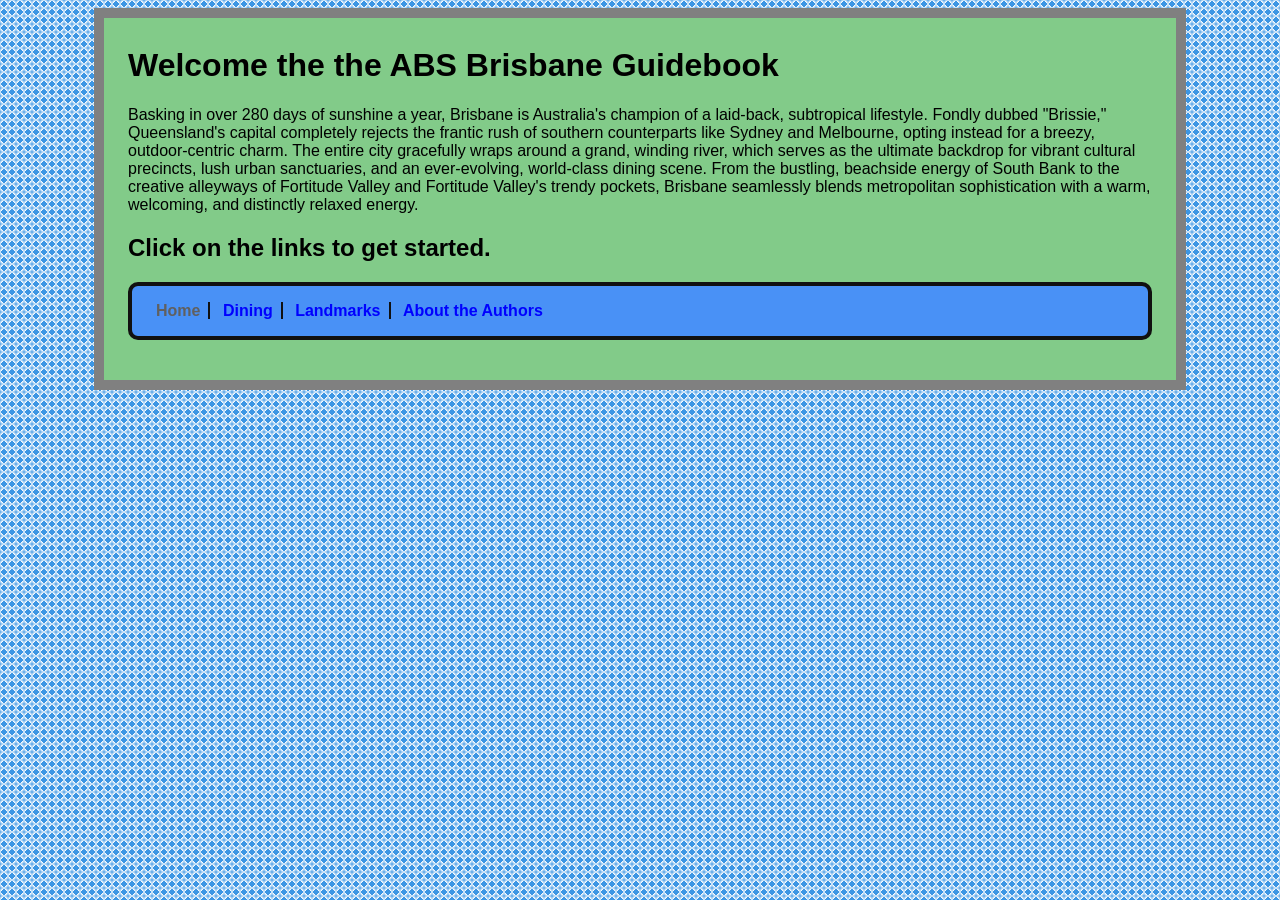
<file: index.html>
<!DOCTYPE html>
<html>
    <head>
        <title>ABS Brisbane Guidebook</title>
        <link type="text/css" rel="stylesheet" href="BNEStylesheet.css"/>
    </head>
    <body>
        <h1>Welcome the the ABS Brisbane Guidebook</h1>
        <p>Basking in over 280 days of sunshine a year, Brisbane is Australia&#39;s champion of a laid-back, subtropical lifestyle. Fondly dubbed "Brissie," Queensland&#39;s capital completely rejects the frantic rush of southern counterparts like Sydney and Melbourne, opting instead for a breezy, outdoor-centric charm. The entire city gracefully wraps around a grand, winding river, which serves as the ultimate backdrop for vibrant cultural precincts, lush urban sanctuaries, and an ever-evolving, world-class dining scene. From the bustling, beachside energy of South Bank to the creative alleyways of Fortitude Valley and Fortitude Valley's trendy pockets, Brisbane seamlessly blends metropolitan sophistication with a warm, welcoming, and distinctly relaxed energy.</p>
        <h2>Click on the links to get started.</h2>
        <nav>
            <ul>
                <li class="selected">Home</li>
                <li><a href="Dining.htm">Dining</a></li>
                <li><a href="Landmark-Sightseeing.htm">Landmarks</a></li>
                <li><a href="Creator.htm">About the Authors</a></li>
            </ul>
        </nav>
    </body>
</html>
</file>
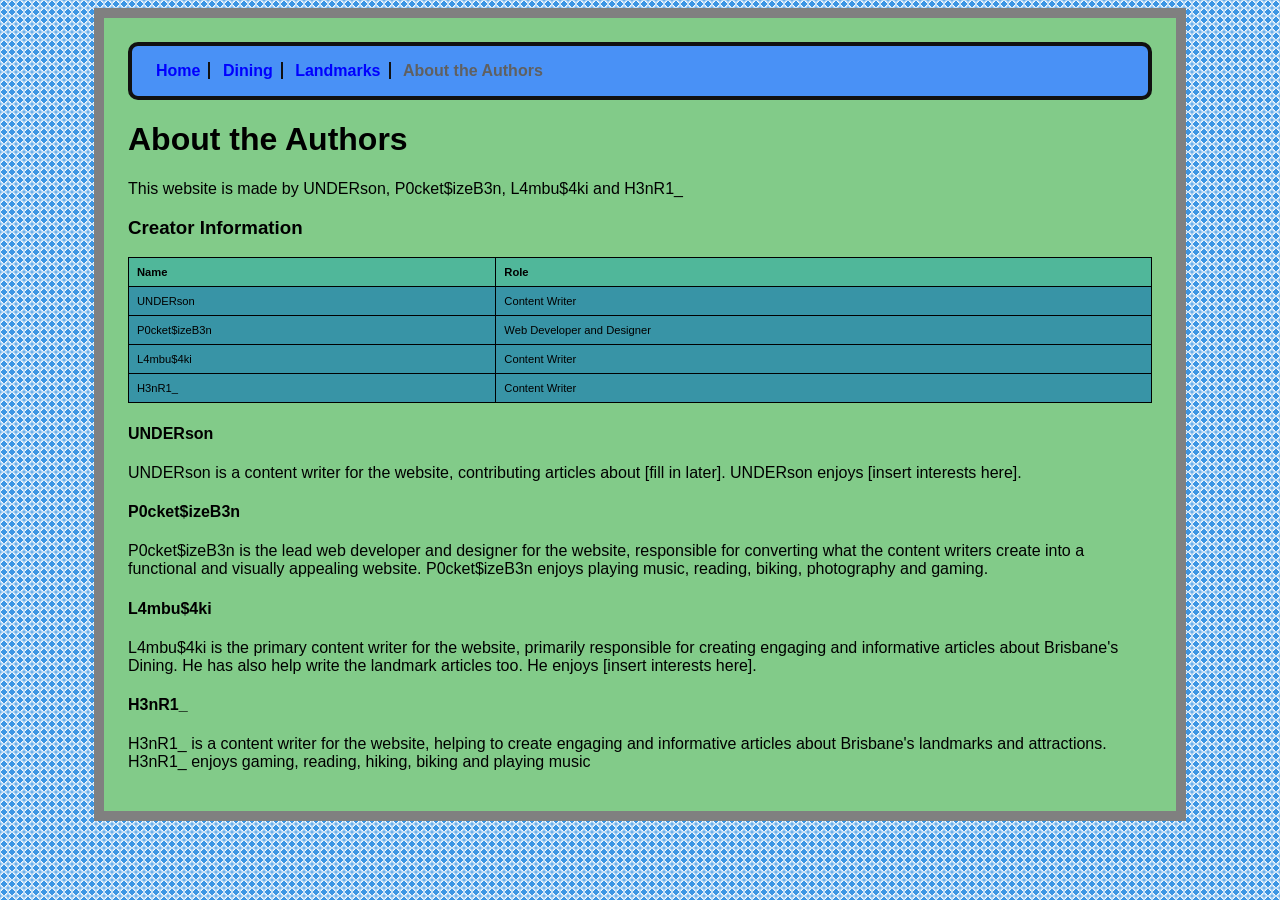
<file: Creator.htm>
<!DOCTYPE html>
<html>
    <head>
        <title>About the Creators</title>
        <link type="text/css" rel="stylesheet" href="BNEStylesheet.css"/>
    </head>
    <body>
        <nav>
            <ul>
                <li><a href="index.html">Home</a></li>
                <li><a href="Dining.htm">Dining</a></li>
                <li><a href="Landmark-Sightseeing.htm">Landmarks</a></li>
                <li class="selected">About the Authors</li>
            </ul>
        </nav>
        <h1>About the Authors</h1>
        <p>This website is made by UNDERson, P0cket$izeB3n, L4mbu$4ki and H3nR1_</p>
        <h3>Creator Information</h3>
        <table>
            <tr>
                <th>Name</th>
                <th>Role</th>
            </tr>
            <tr>
                <td>UNDERson</td>
                <td>Content Writer</td>
            </tr>
            <tr>
                <td>P0cket$izeB3n</td>
                <td>Web Developer and Designer</td>
            </tr>
            <tr>
                <td>L4mbu$4ki</td>
                <td>Content Writer</td>
            </tr>
            <tr>
                <td>H3nR1_</td>
                <td>Content Writer</td>
            </tr>
        </table>
        <h4>UNDERson</h4>
        <p>UNDERson is a content writer for the website, contributing articles about [fill in later]. UNDERson enjoys [insert interests here].</p>
        <h4>P0cket$izeB3n</h4>
        <p>P0cket$izeB3n is the lead web developer and designer for the website, responsible for converting what the content writers create into a functional and visually appealing website. P0cket$izeB3n enjoys playing music, reading, biking, photography and gaming.</p>
        <h4>L4mbu$4ki</h4>
        <p>L4mbu$4ki is the primary content writer for the website, primarily responsible for creating engaging and informative articles about Brisbane's Dining. He has also help write the landmark articles too. He enjoys [insert interests here].</p>
        <h4>H3nR1_</h4>
        <p>H3nR1_ is a content writer for the website, helping to create engaging and informative articles about Brisbane's landmarks and attractions. H3nR1_ enjoys gaming, reading, hiking, biking and playing music</p>
    </body>  
</html>
</file>
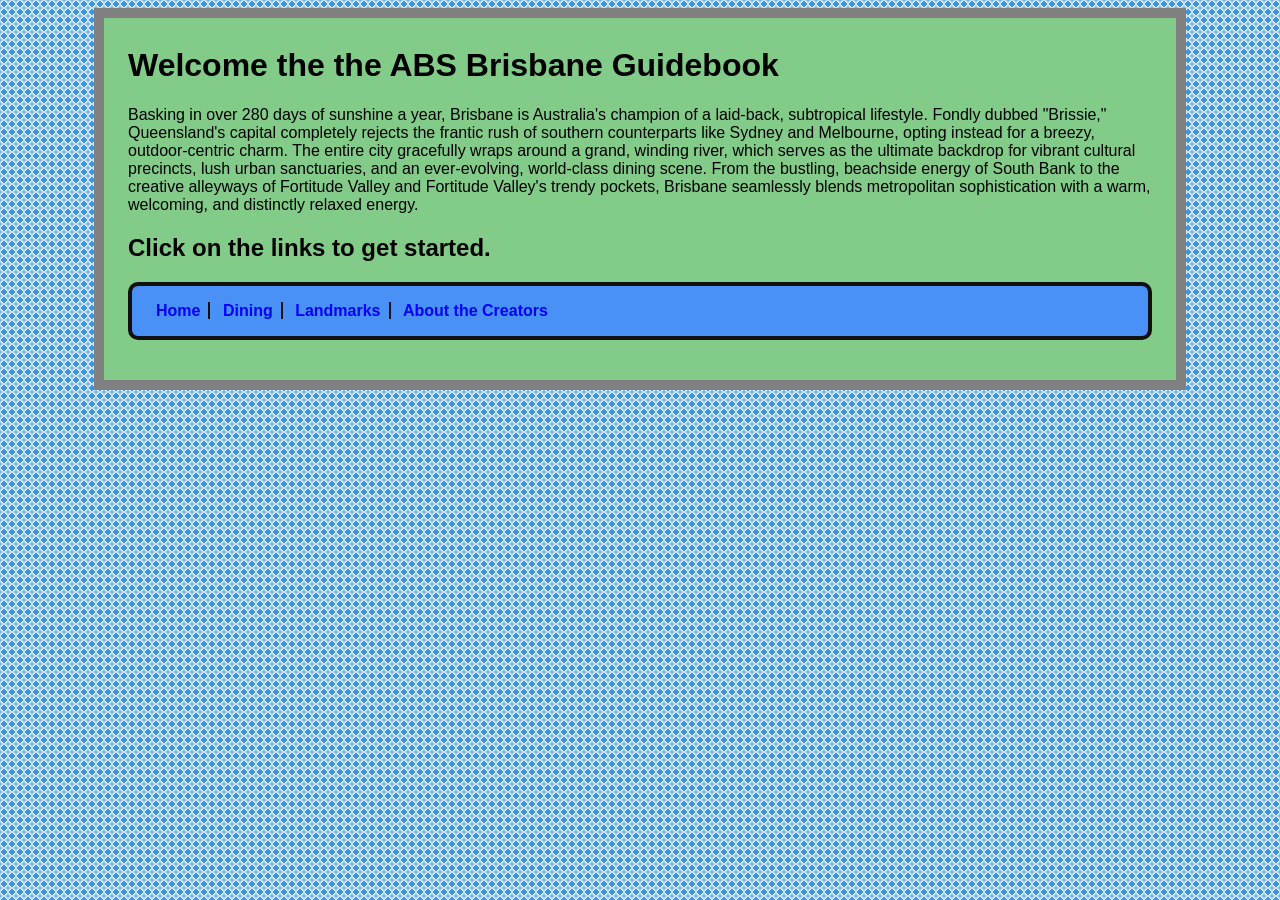
<file: indexBNE.html>
<!DOCTYPE html>
<html>
    <head>
        <title>ABS Brisbane Guidebook</title>
        <link type="text/css" rel="stylesheet" href="BNEStylesheet.css"/>
    </head>
    <body>
        <h1>Welcome the the ABS Brisbane Guidebook</h1>
        <p>Basking in over 280 days of sunshine a year, Brisbane is Australia&#39;s champion of a laid-back, subtropical lifestyle. Fondly dubbed "Brissie," Queensland&#39;s capital completely rejects the frantic rush of southern counterparts like Sydney and Melbourne, opting instead for a breezy, outdoor-centric charm. The entire city gracefully wraps around a grand, winding river, which serves as the ultimate backdrop for vibrant cultural precincts, lush urban sanctuaries, and an ever-evolving, world-class dining scene. From the bustling, beachside energy of South Bank to the creative alleyways of Fortitude Valley and Fortitude Valley's trendy pockets, Brisbane seamlessly blends metropolitan sophistication with a warm, welcoming, and distinctly relaxed energy.</p>
        <h2>Click on the links to get started.</h2>
        <nav>
            <ul>
                <li><a href="indexBNE.html">Home</a></li>
                <li><a href="Dining.htm">Dining</a></li>
                <li><a href="Landmark-Sightseeing.htm">Landmarks</a></li>
                <li><a href="Creator.htm">About the Creators</a></li>
            </ul>
        </nav>
    </body>
</html>
</file>
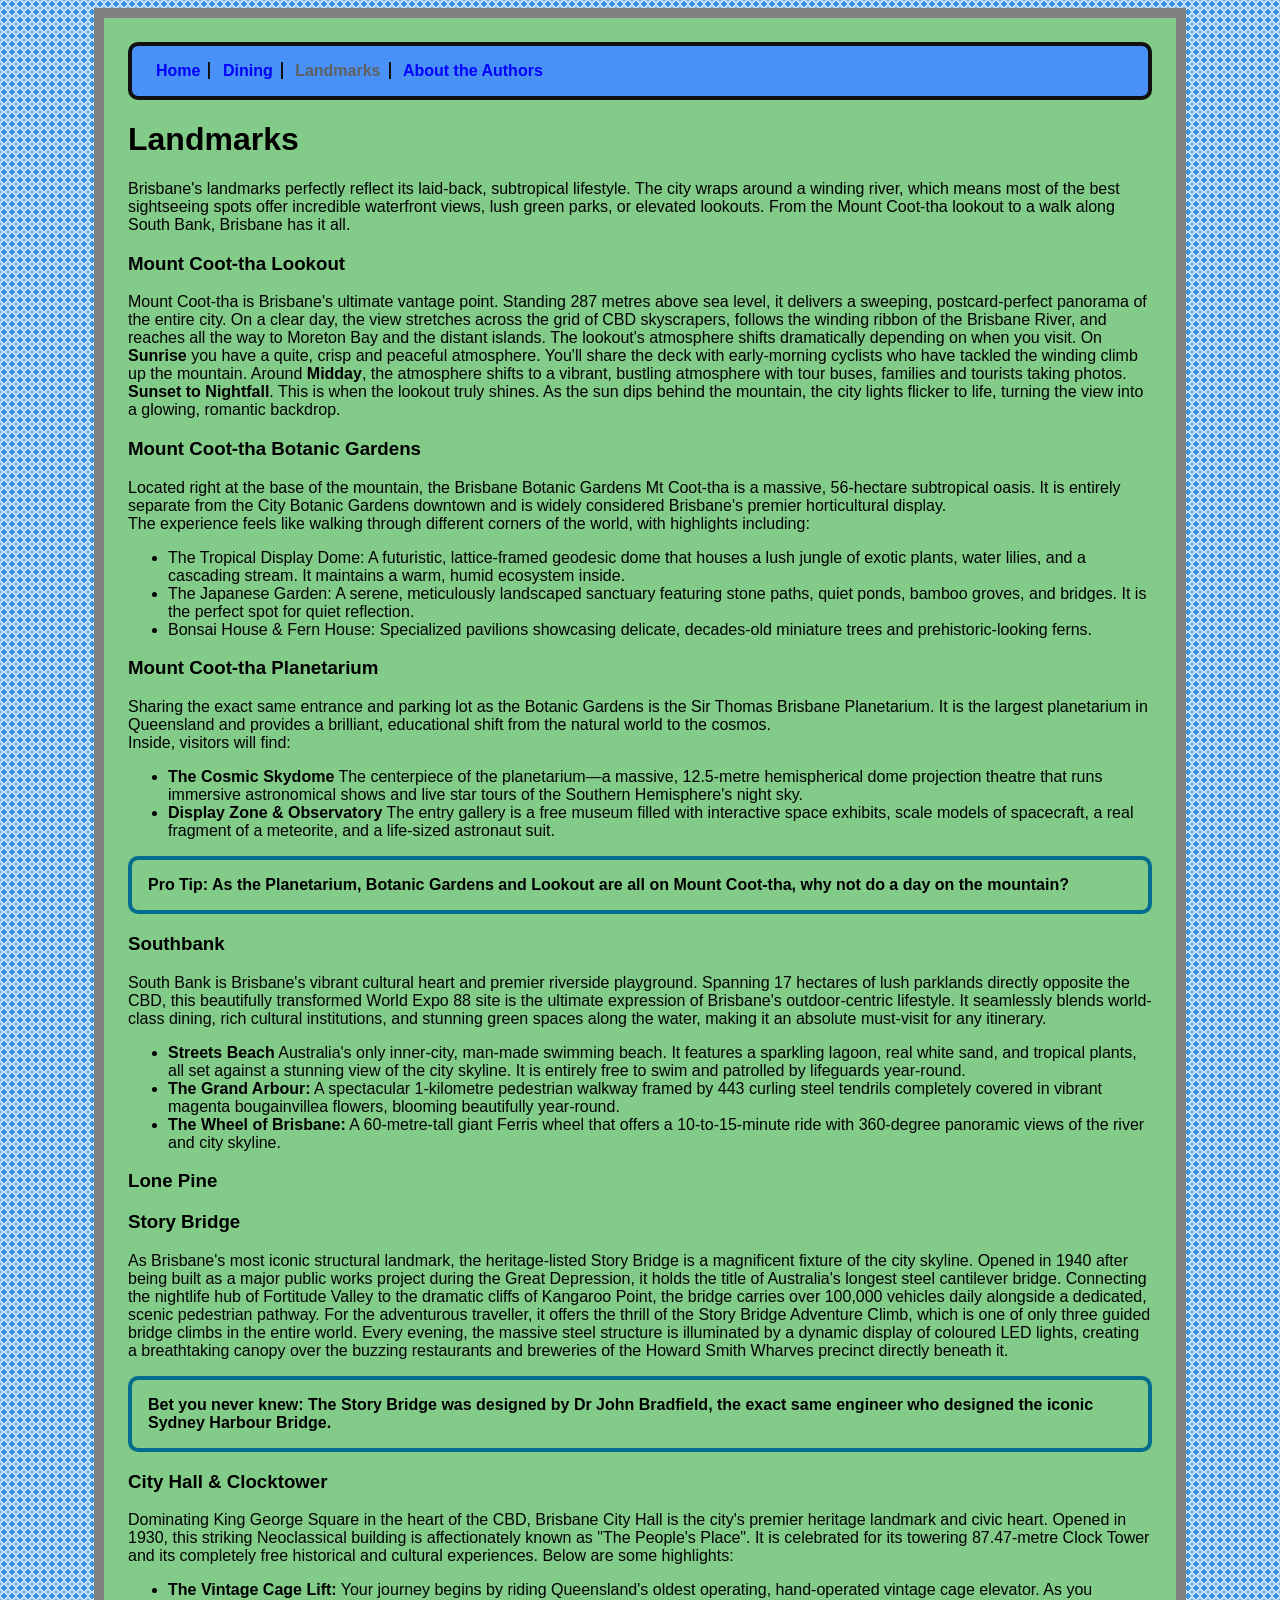
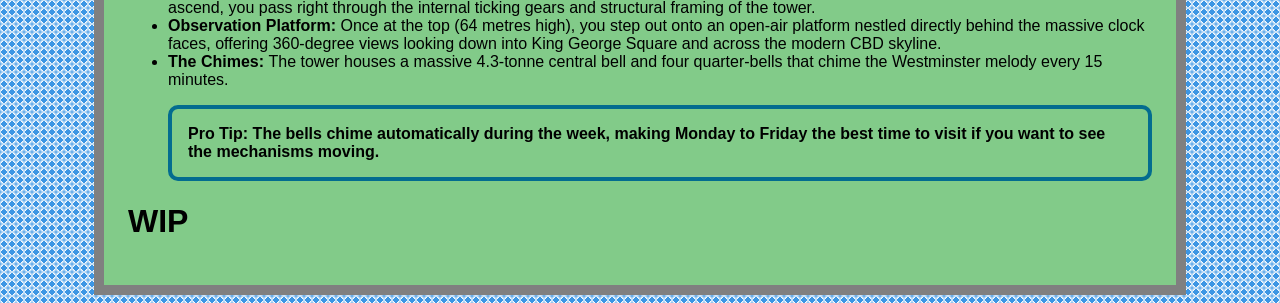
<file: Landmark-Sightseeing.htm>
<!DOCTYPE html>
<html>
    <head>
        <title>Landmarks</title>
        <link type="text/css" rel="stylesheet" href="BNEStylesheet.css"/>
    </head>
    <body>
        <nav>
            <ul>
                <li><a href="index.html">Home</a></li>
                <li><a href="Dining.htm">Dining</a></li>
                <li class="selected">Landmarks</li>
                <li><a href="Creator.htm">About the Authors</a></li>
            </ul>
        </nav>
        <h1>Landmarks</h1>
        <p1>Brisbane&#39;s landmarks perfectly reflect its laid-back, subtropical lifestyle. The city wraps around a winding river, which means most of the best sightseeing spots offer incredible waterfront views, lush green parks, or elevated lookouts. From the Mount Coot-tha lookout to a walk along South Bank, Brisbane has it all.</p1>
        <h3>Mount Coot-tha Lookout</h3>
        <p>Mount Coot-tha is Brisbane&#39;s ultimate vantage point. Standing 287 metres above sea level, it delivers a sweeping, postcard-perfect panorama of the entire city. On a clear day, the view stretches across the grid of CBD skyscrapers, follows the winding ribbon of the Brisbane River, and reaches all the way to Moreton Bay and the distant islands. 
        The lookout&#39;s atmosphere shifts dramatically depending on when you visit. On <strong>Sunrise</strong> you have a quite, crisp and peaceful atmosphere. You&#39;ll share the deck with early-morning cyclists who have tackled the winding climb up the mountain. Around <strong>Midday</strong>, the atmosphere shifts to a vibrant, bustling atmosphere with tour buses, families and tourists taking photos. <strong>Sunset to Nightfall</strong>. This is when the lookout truly shines. As the sun dips behind the mountain, the city lights flicker to life, turning the view into a glowing, romantic backdrop. 
        </p>
        <h3>Mount Coot-tha Botanic Gardens</h3>
        
        <p>Located right at the base of the mountain, the Brisbane Botanic Gardens Mt Coot-tha is a massive, 56-hectare subtropical oasis. It is entirely separate from the City Botanic Gardens downtown and is widely considered Brisbane&#39;s premier horticultural display. <br>The experience feels like walking through different corners of the world, with highlights including:
        </p>
        <ul>
            <li>The Tropical Display Dome: A futuristic, lattice-framed geodesic dome that houses a lush jungle of exotic plants, water lilies, and a cascading stream. It maintains a warm, humid ecosystem inside.
            </li>
            <li>The Japanese Garden: A serene, meticulously landscaped sanctuary featuring stone paths, quiet ponds, bamboo groves, and bridges. It is the perfect spot for quiet reflection.
            </li>
            <li>Bonsai House & Fern House: Specialized pavilions showcasing delicate, decades-old miniature trees and prehistoric-looking ferns.
            </li>
        </ul>
        <h3>Mount Coot-tha Planetarium</h3>
        <p>Sharing the exact same entrance and parking lot as the Botanic Gardens is the Sir Thomas Brisbane Planetarium. It is the largest planetarium in Queensland and provides a brilliant, educational shift from the natural world to the cosmos.<br>Inside, visitors will find:
        </p>
        <ul>
            <li><strong>The Cosmic Skydome</strong> The centerpiece of the planetarium—a massive, 12.5-metre hemispherical dome projection theatre that runs immersive astronomical shows and live star tours of the Southern Hemisphere&#39;s night sky.
            </li>
            <li><strong>Display Zone & Observatory</strong> The entry gallery is a free museum filled with interactive space exhibits, scale models of spacecraft, a real fragment of a meteorite, and a life-sized astronaut suit.
            </li>
        </ul>
        <p class="word-bord">Pro Tip: As the Planetarium, Botanic Gardens and Lookout are all on Mount Coot-tha, why not do a day on the mountain?</p>
        <h3>Southbank</h3>
        <p>South Bank is Brisbane&#39;s vibrant cultural heart and premier riverside playground. Spanning 17 hectares of lush parklands directly opposite the CBD, this beautifully transformed World Expo 88 site is the ultimate expression of Brisbane&#39;s outdoor-centric lifestyle. It seamlessly blends world-class dining, rich cultural institutions, and stunning green spaces along the water, making it an absolute must-visit for any itinerary. 
        </p>
        <ul>
            <li><strong>Streets Beach</strong> Australia&#39;s only inner-city, man-made swimming beach. It features a sparkling lagoon, real white sand, and tropical plants, all set against a stunning view of the city skyline. It is entirely free to swim and patrolled by lifeguards year-round.</li>
            <li><strong>The Grand Arbour:</strong> A spectacular 1-kilometre pedestrian walkway framed by 443 curling steel tendrils completely covered in vibrant magenta bougainvillea flowers, blooming beautifully year-round. 
            </li>
            <li><strong>The Wheel of Brisbane:</strong> A 60-metre-tall giant Ferris wheel that offers a 10-to-15-minute ride with 360-degree panoramic views of the river and city skyline. </li>
        </ul>
        <h3>Lone Pine</h3>
        <h3>Story Bridge</h3>
        <p>As Brisbane&#39;s most iconic structural landmark, the heritage-listed Story Bridge is a magnificent fixture of the city skyline. Opened in 1940 after being built as a major public works project during the Great Depression, it holds the title of Australia&#39;s longest steel cantilever bridge. Connecting the nightlife hub of Fortitude Valley to the dramatic cliffs of Kangaroo Point, the bridge carries over 100,000 vehicles daily alongside a dedicated, scenic pedestrian pathway. For the adventurous traveller, it offers the thrill of the Story Bridge Adventure Climb, which is one of only three guided bridge climbs in the entire world. Every evening, the massive steel structure is illuminated by a dynamic display of coloured LED lights, creating a breathtaking canopy over the buzzing restaurants and breweries of the Howard Smith Wharves precinct directly beneath it. </p>
        <p class="word-bord"><strong>Bet you never knew:</strong> The Story Bridge was designed by Dr John Bradfield, the exact same engineer who designed the iconic Sydney Harbour Bridge.</p>
        <h3>City Hall & Clocktower</h3>
        <p>Dominating King George Square in the heart of the CBD, Brisbane City Hall is the city's premier heritage landmark and civic heart. Opened in 1930, this striking Neoclassical building is affectionately known as "The People's Place". It is celebrated for its towering 87.47-metre Clock Tower and its completely free historical and cultural experiences. Below are some highlights:</p>
        <ul>
            <li><strong>The Vintage Cage Lift:</strong> Your journey begins by riding Queensland&#39;s oldest operating, hand-operated vintage cage elevator. As you ascend, you pass right through the internal ticking gears and structural framing of the tower. </li>
            <li><strong>Observation Platform: </strong>Once at the top (64 metres high), you step out onto an open-air platform nestled directly behind the massive clock faces, offering 360-degree views looking down into King George Square and across the modern CBD skyline.</li>
            <li><strong>The Chimes: </strong>The tower houses a massive 4.3-tonne central bell and four quarter-bells that chime the Westminster melody every 15 minutes.</li>
            <p class="word-bord"><strong>Pro Tip:</strong> The bells chime automatically during the week, making Monday to Friday the best time to visit if you want to see the mechanisms moving.</p>
        </ul>
        <h1>WIP</h1>
    </body>
</html>
</file>
<file: BNEStylesheet.css>
body {
  font-family: Arial, Helvetica, sans-serif;
  background-color: rgb(130, 203, 137);
  margin-left: auto;
  margin-right: auto;
  max-width: 1024px;
  min-width: 8px;
  padding-top: 8px;
  padding-bottom: 24px;
  padding-left: 24px;
  padding-right: 24px;
  border: 10px solid Gray;
}
html {
  background: radial-gradient(circle, rgb(61, 150, 228), rgb(61, 150, 228) 50%, rgb(255, 255, 255) 50%, rgb(61, 150, 228));
  background-size: 8px 8px;
}
img {
  width: 400px;  /* Prevents the image from being wider than its container */
  height: auto;     /* Keeps the original aspect ratio so it doesn't stretch */
  border-radius: 30px;
  border-color: #111111;
  border-width: 10px;
}
nav ul {
  list-style-type: none;
  background-color:#4991f6;
  border: 4px solid #111111;
  border-radius:10px;
  font-family: Arial, Helvetica, sans-serif;
  font-weight:bold;
  padding:16px;
}
nav ul li {
  display:inline;
  border-right: 2px solid #111111;
  padding-right: 8px;
  padding-left:8px;
}
nav ul li:last-child {
  border-right: none;
}
nav ul li a {
  text-decoration:none;
  color:#111111
}
nav li.selected {
  color:#606060;
}
nav li a:hover {
  text-decoration:underline;
}
a:link {
  color:blue;
}
a:visited {
  color:purple;
}
a:active {
  text-decoration:underline;
  background-color: black;
  color: white;
}
p.word-bord {
  font-weight:bold;
  border:4px solid #036c8f;
  border-radius: 10px;
  padding:16px;
  background: color #7bb7d0;
}
table {
  font-size:70%;
  border-collapse:collapse;
  width:100%;
}
th, td {
  border:1px solid #000000;
  padding:8px;
  text-align:left;
}
th {
  background-color:#50b79a;
}
td {
  background-color:#3894a6;
}
</file>
